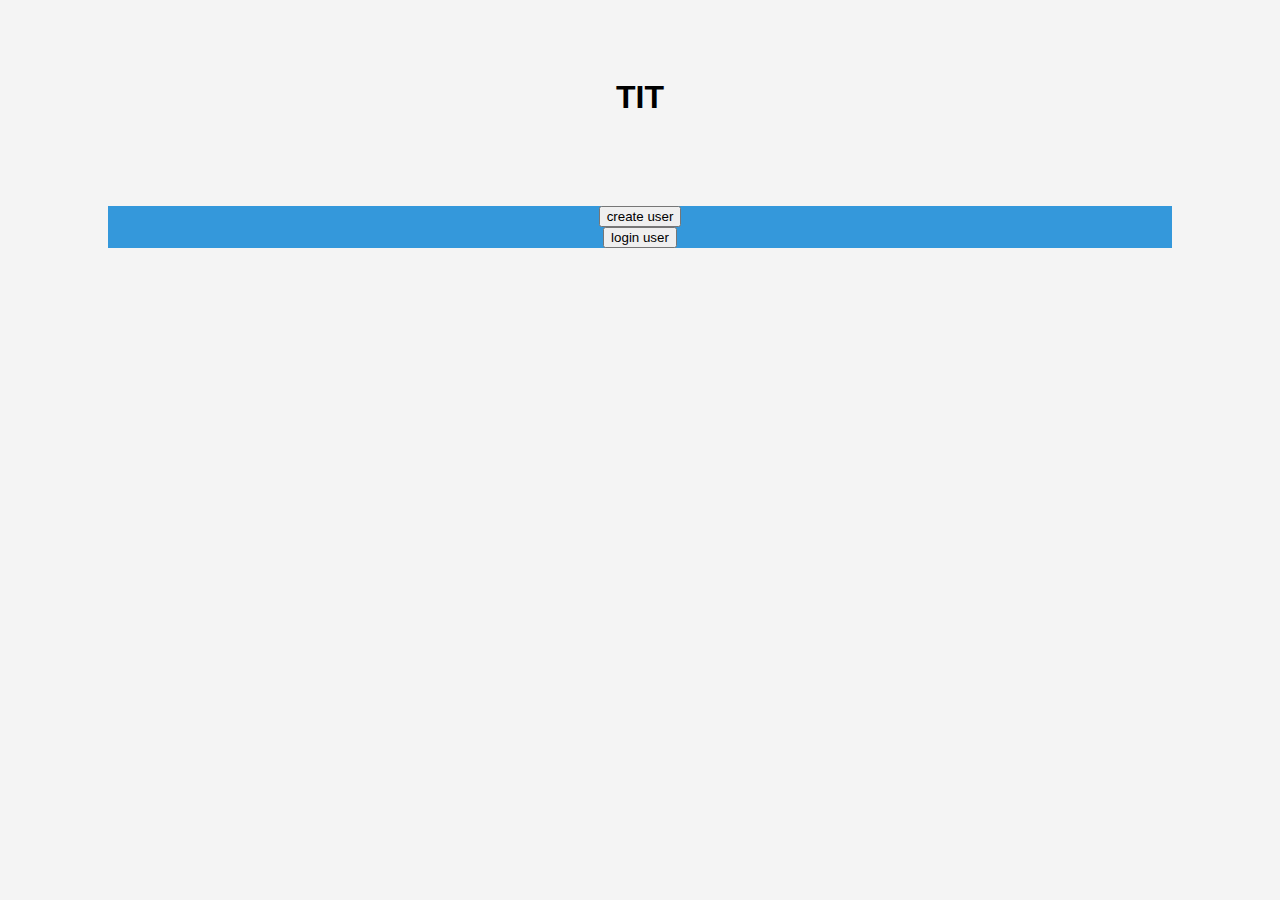
<file: frontend/index.html>
<!DOCTYPE html>
<html lang="en">
<head>
    <meta charset="UTF-8">
    <meta name="viewport" content="width=device-width, initial-scale=1.0">
    <title>ECOM</title>
    <link rel="stylesheet" href="zzzStyles.css">
    <link rel="stylesheet" href="indexStyles.css">
</head>

<!--This is the landing page but i think i want to change it so 
    loginUser is the landing page in the future.-->

<body>
    <h1>TIT</h1>
    <br>
    <div id="divTest">
        <a href="createUser.html">
            <button>
                create user
            </button>
        </a>
        <br>
        <a href="loginUser.html">
            <button>
                login user
            </button>
        </a>
    </div>
</body>
</html>
</file>
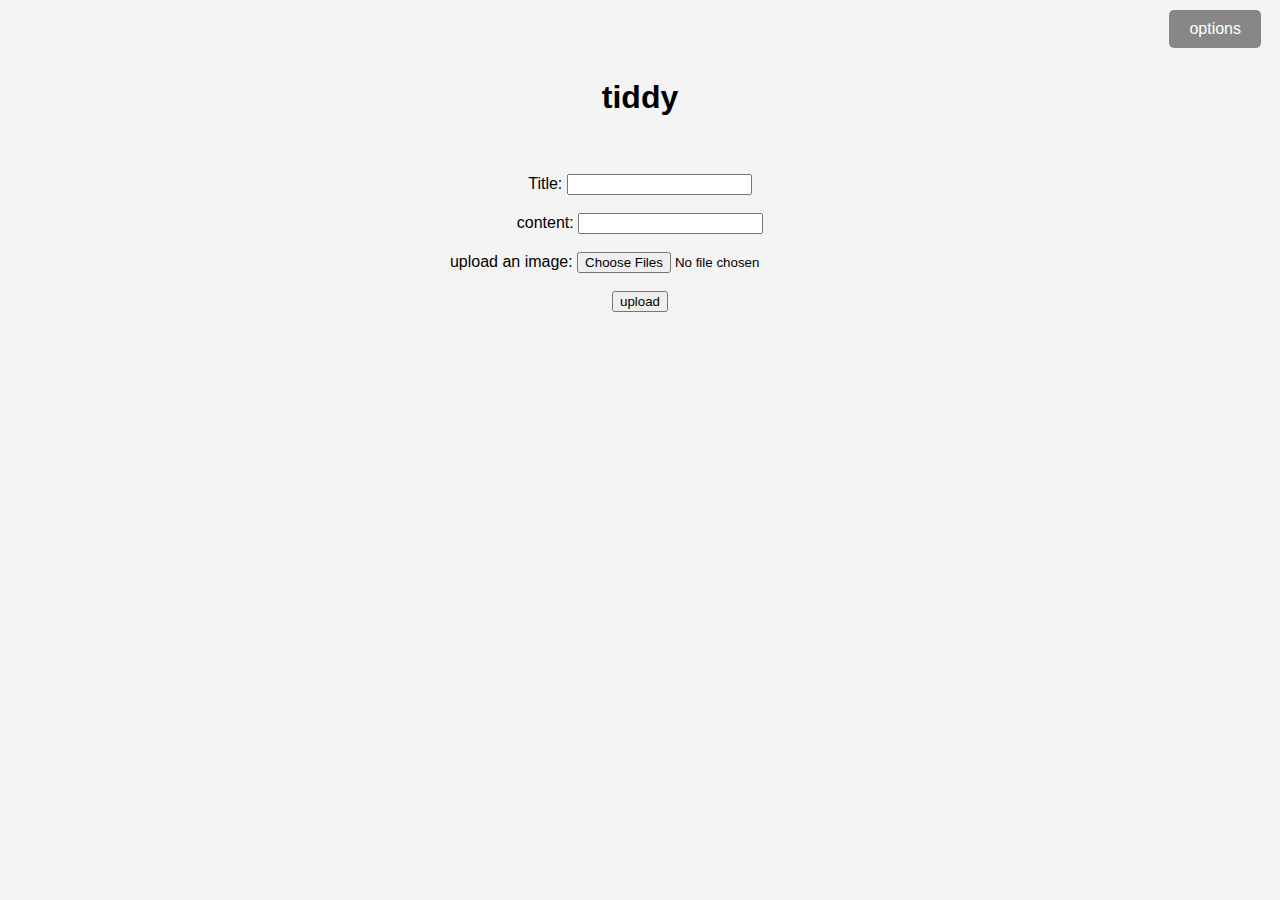
<file: frontend/createPost.html>
<!DOCTYPE html>
<html lang="en">
<head>
    <meta charset="UTF-8">
    <meta name="viewport" content="width=device-width, initial-scale=1.0">
    <title>New post</title>
    <link rel="stylesheet" href="zzzStyles.css">
    <link rel="stylesheet" href="indexStyles.css">
</head>
<body>
    <a href="options.html"><button id="btnOptions">options</button></a>
    <h1>tiddy</h1>
    <br>
    <br>
    <div>
        <label for="">Title:</label>
        <input type="text" id="txtTitle">
        <br>
        <br>
        <label for="">content:</label>
        <input type="text" id="txtContent">
        <br>
        <br>
        <label for="">upload an image:</label>
        <input type="file" id="inpImage" multiple>
        <br>
        <br>
        </a>
        <button id="btnUpload">
            upload
        </button>
    </div>
    <script src="createPostScript.js"></script>
</body>
</html>
</file>
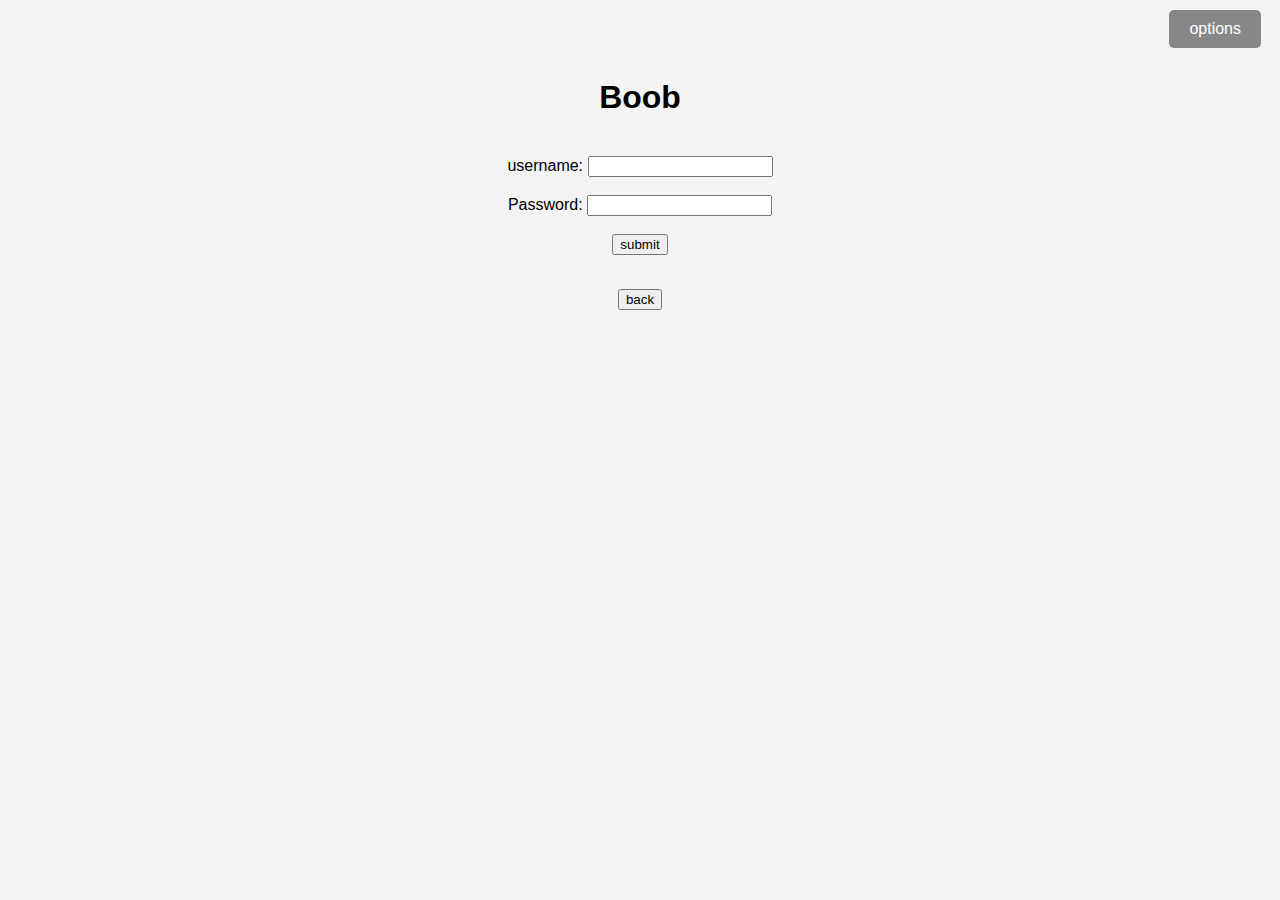
<file: frontend/createUser.html>
<!DOCTYPE html>
<html lang="en">
<head>
    <meta charset="UTF-8">
    <meta name="viewport" content="width=device-width, initial-scale=1.0">
    <title>Create User</title>
    <link rel="stylesheet" href="zzzStyles.css">
    <link rel="stylesheet" href="indexStyles.css">
</head>
<body>
    <a href="options.html"><button id="btnOptions">options</button></a>
    <h1>Boob</h1>
    <br>
    <div>
        <label>username: </label>
        <input type="text" id="txtUsername">
        <br>
        <br>
        <label>Password: </label>
        <input type="text" id="txtPassword">
        <br>
        <br>
        <button id="btnSubmit">submit</button>
        <br>
        <br>
        <p id="txtFeedback"></p>
    </div>
    <a href="loginUser.html">
        <button>
            back
        </button>
    </a>
    <script src="createUserScript.js"></script>
</body>
</html>
</file>
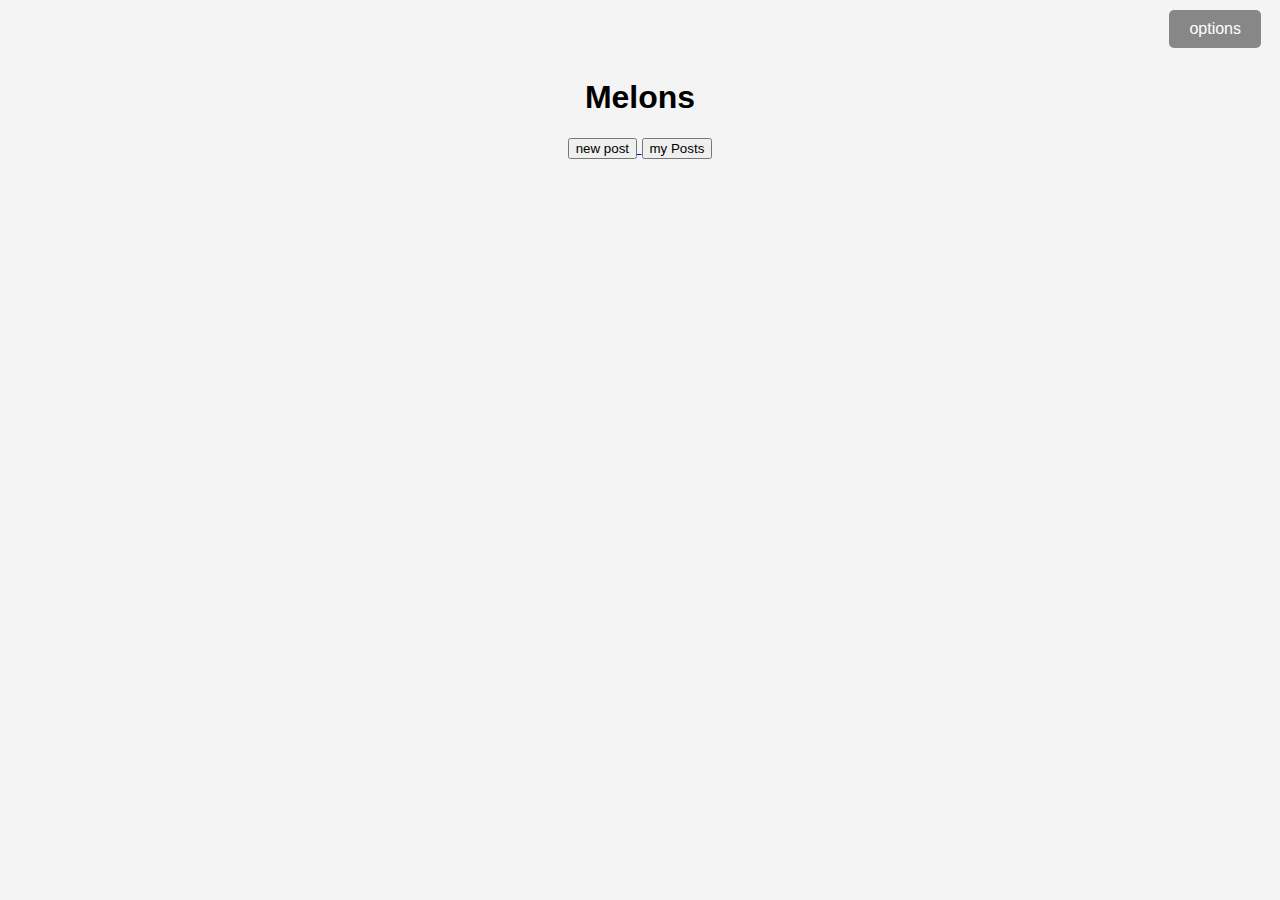
<file: frontend/homePage.html>
<!DOCTYPE html>
<html lang="en">
<head>
    <meta charset="UTF-8">
    <meta name="viewport" content="width=device-width, initial-scale=1.0">
    <title>Home</title>
    <link rel="stylesheet" href="zzzStyles.css">
    <link rel="stylesheet" href="homePageStyles.css">
</head>

<!--This is the home page, it is where every user goes after loging in-->

<body>
    <a href="options.html"><button id="btnOptions">options</button></a>
    <h1>Melons</h1>
    <div>
        <nav>
            <a href="createPost.html">
                <button>
                    new post
                </button>
            </a>
            <a href="userPosts.html">
                <button>
                    my Posts
                </button>
            </a>
        </nav>
        
    </div>
    <div id="lstPosts">

    </div>
    <script src="homePageScripts.js"></script>
</body>
</html>
</file>
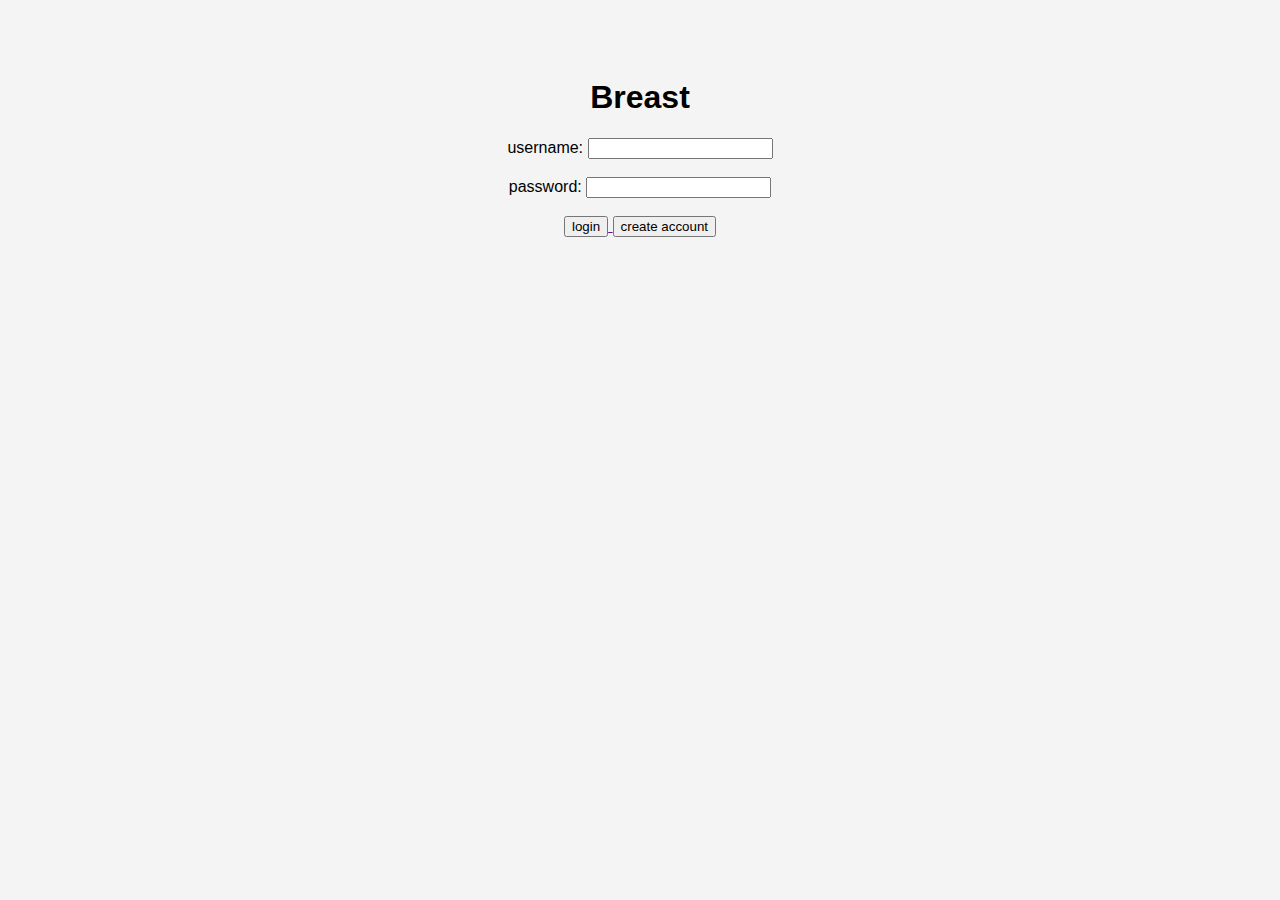
<file: frontend/loginUser.html>
<!DOCTYPE html>
<html lang="en">
<head>
    <meta charset="UTF-8">
    <meta name="viewport" content="width=device-width, initial-scale=1.0">
    <title>Login</title>
    <link rel="stylesheet" href="zzzStyles.css">
    <link rel="stylesheet" href="indexStyles.css">
</head>
<body>

    <h1>Breast</h1>
    <div>
        <lable>username: </lable>
        <input type="text" id="txtUsername">
        <br>
        <br>
        <lable>password: </lable>
        <input type="text" id="txtPassword">
        <br>
        <br>
        <a href="">
            <button id="btnLogin">login</button>
        </a>
        <a href="createUser.html">
            <button>create account</button>
        </a>
    </div>
    <script src="loginUserScript.js"></script>
</body>
</html>
</file>
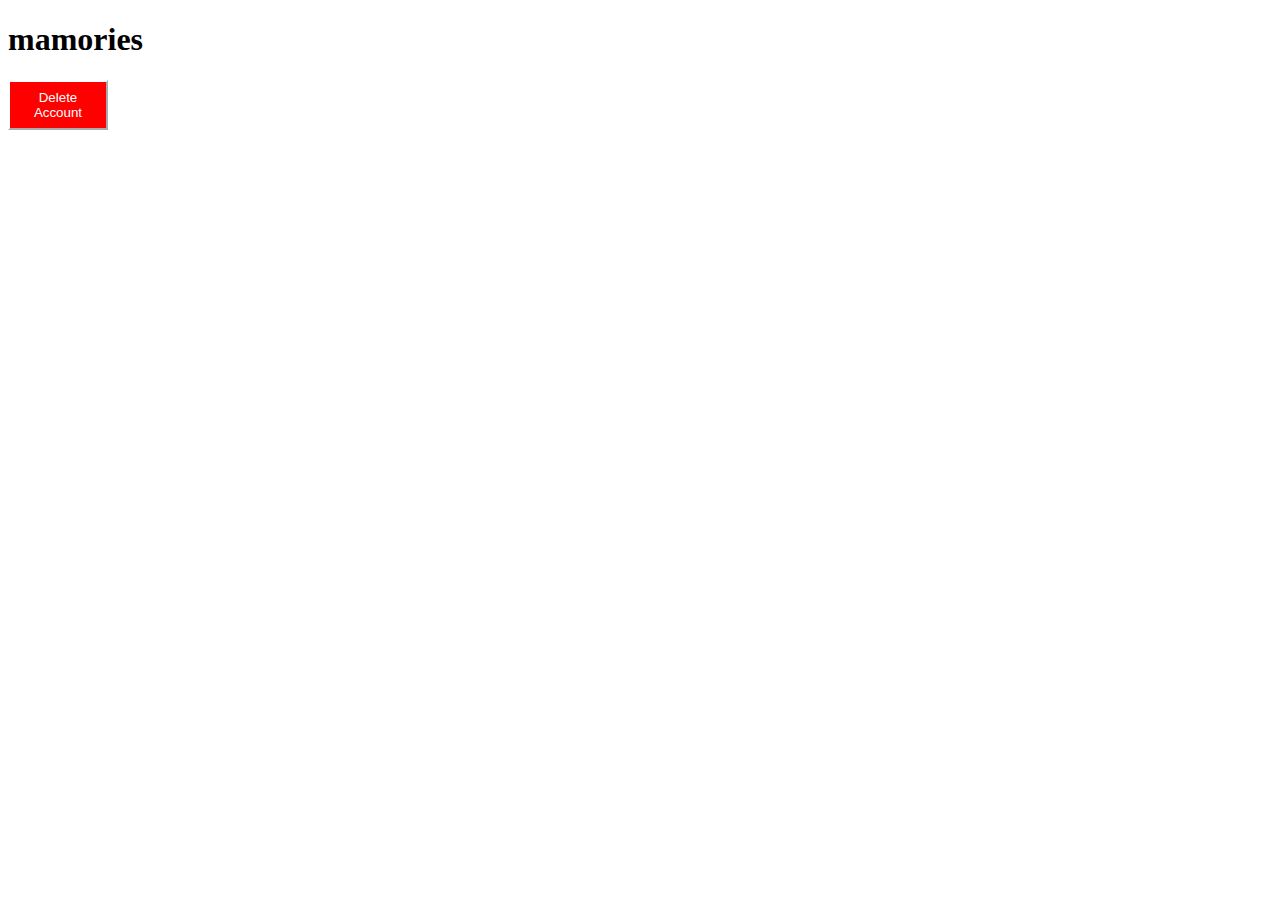
<file: frontend/options.html>
<!DOCTYPE html>
<html lang="en">
<head>
    <meta charset="UTF-8">
    <meta name="viewport" content="width=device-width, initial-scale=1.0">
    <title>options</title>
    <link rel="stylesheet" href="zzzStyles.css">
    <link rel="stylesheet" href="optionsStyles.css">
</head>
<body>
    <h1>mamories</h1>
    <div>
        <button id="btnDeleteAccount">
            Delete Account
        </button>
    </div>
    <script src="optionsScrits.js"></script>
</body>
</html>
</file>
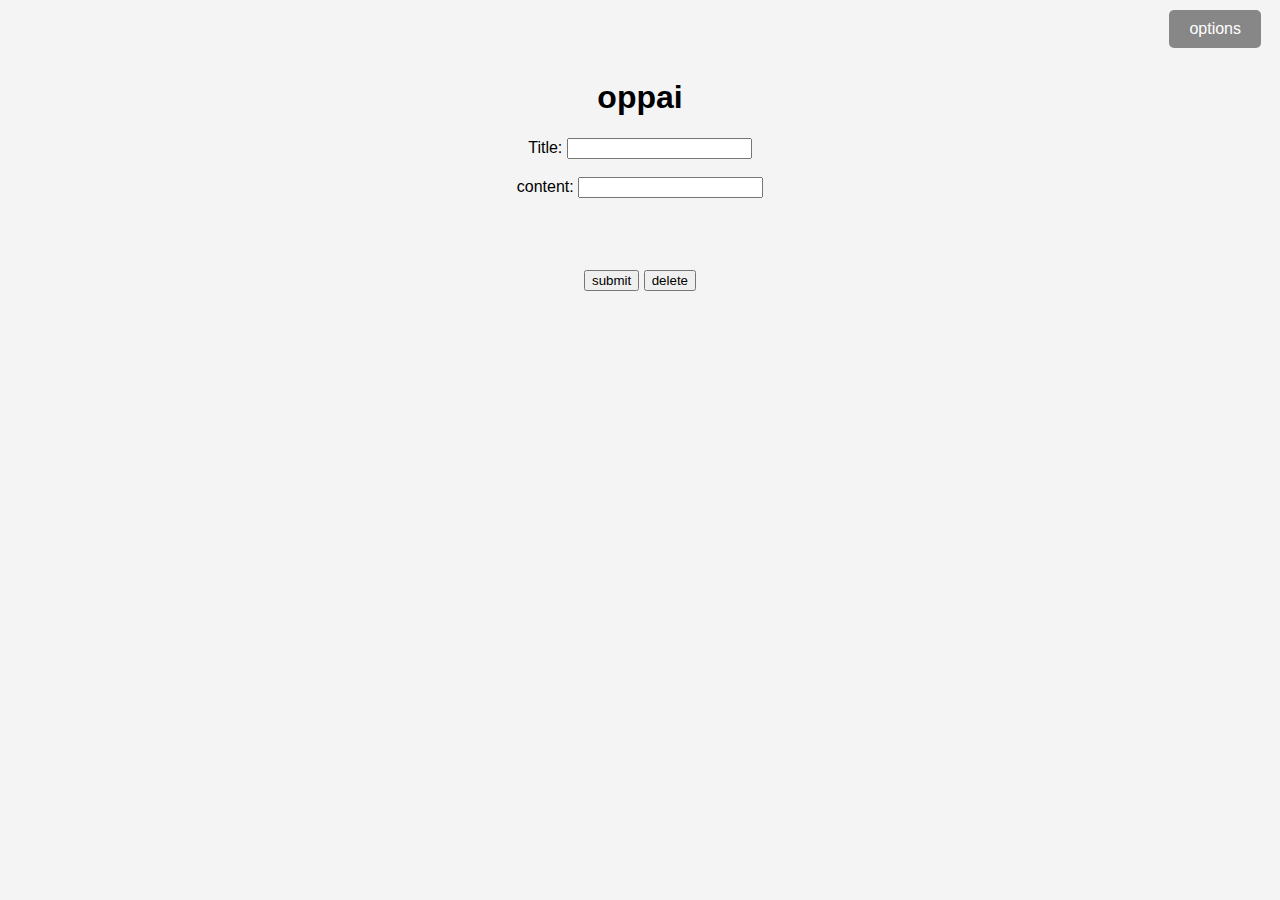
<file: frontend/updatePost.html>
<!DOCTYPE html>
<html lang="en">
<head>
    <meta charset="UTF-8">
    <meta name="viewport" content="width=device-width, initial-scale=1.0">
    <title>update post</title>
    <link rel="stylesheet" href="zzzStyles.css">
    <link rel="stylesheet" href="indexStyles.css">
</head>
<body>
    <a href="options.html"><button id="btnOptions">options</button></a>
    <h1>oppai</h1>
    <div>
        <label for="">Title: </label>
        <input type="text" id="txtUpdateTitle">
        <br>
        <br>
        <label for="">content: </label>
        <input type="text" id="txtUpdateContent">
    </div>
    <br>
    <br>
    <div id="images"></div>
    <br>
    <br>
    <button id="btnSubmit">submit</button>
    <button id="btnDelete">delete</button>
    <script src="updatePostScript.js"></script>
</body>
</html>
</file>
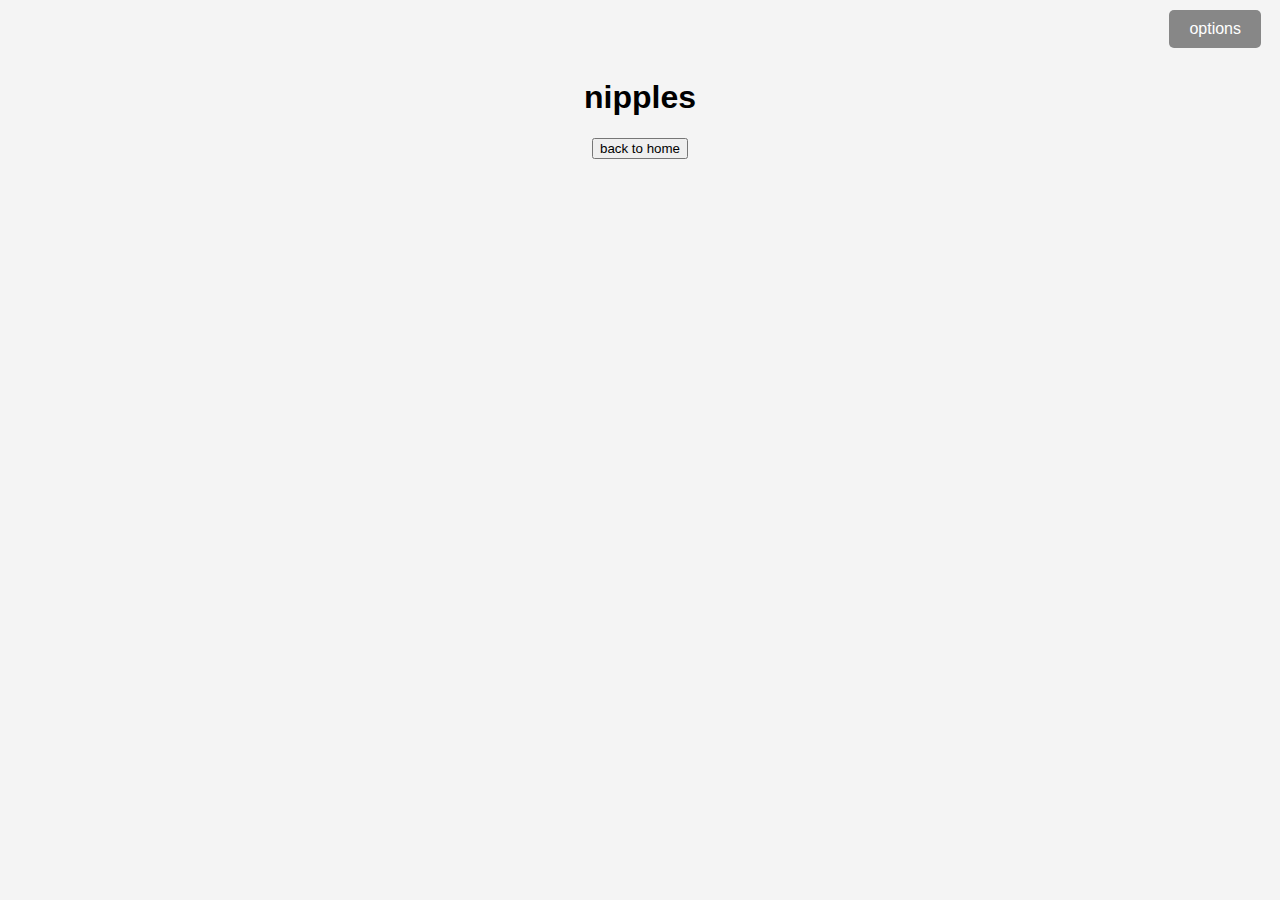
<file: frontend/userPosts.html>
<!DOCTYPE html>
<html lang="en">
<head>
    <meta charset="UTF-8">
    <meta name="viewport" content="width=device-width, initial-scale=1.0">
    <title>My Posts</title>
    <link rel="stylesheet" href="zzzStyles.css">
    <link rel="stylesheet" href="indexStyles.css">
</head>
<body>
    <a href="options.html"><button id="btnOptions">options</button></a>
    <h1>nipples</h1>
    <div id="lstUPosts">

    </div>

    <a href="homePage.html">
        <button id="btnHome">
            back to home
        </button>
    </a>

    <script src="userPostsScripts.js"></script>
</body>
</html>
</file>
<file: frontend/zzzStyles.css>
#btnOptions{
    position: absolute;
    top: 10px;
    right: 19px;
    padding: 10px 20px;
    font-size: 16px;
    border: none;
    background-color: #878787;
    color: white;
    cursor: pointer;
    border-radius: 5px;
}
</file>
<file: frontend/indexStyles.css>
body{
    font-family: Arial, Helvetica, sans-serif;
    background-color: #f4f4f4;
    text-align: center;
    padding: 50px;
}

#divTest{
    background-color: #3498db;
    margin: 50px;
}
</file>
<file: frontend/homePageStyles.css>
body{
    font-family: Arial, Helvetica, sans-serif;
    background-color: #f4f4f4;
    text-align: center;
    padding: 50px;
}

#divTest{
    background-color: #3498db;
    margin: 50px;
}
.post:hover{
    background-color: aqua;
}
.post:active{
    background-color: blue;
}
</file>
<file: frontend/optionsStyles.css>
#btnDeleteAccount{
    background-color: red;
    color: white;
    border-color: white;
    width: 100px;
    height: 50px;
}
</file>
